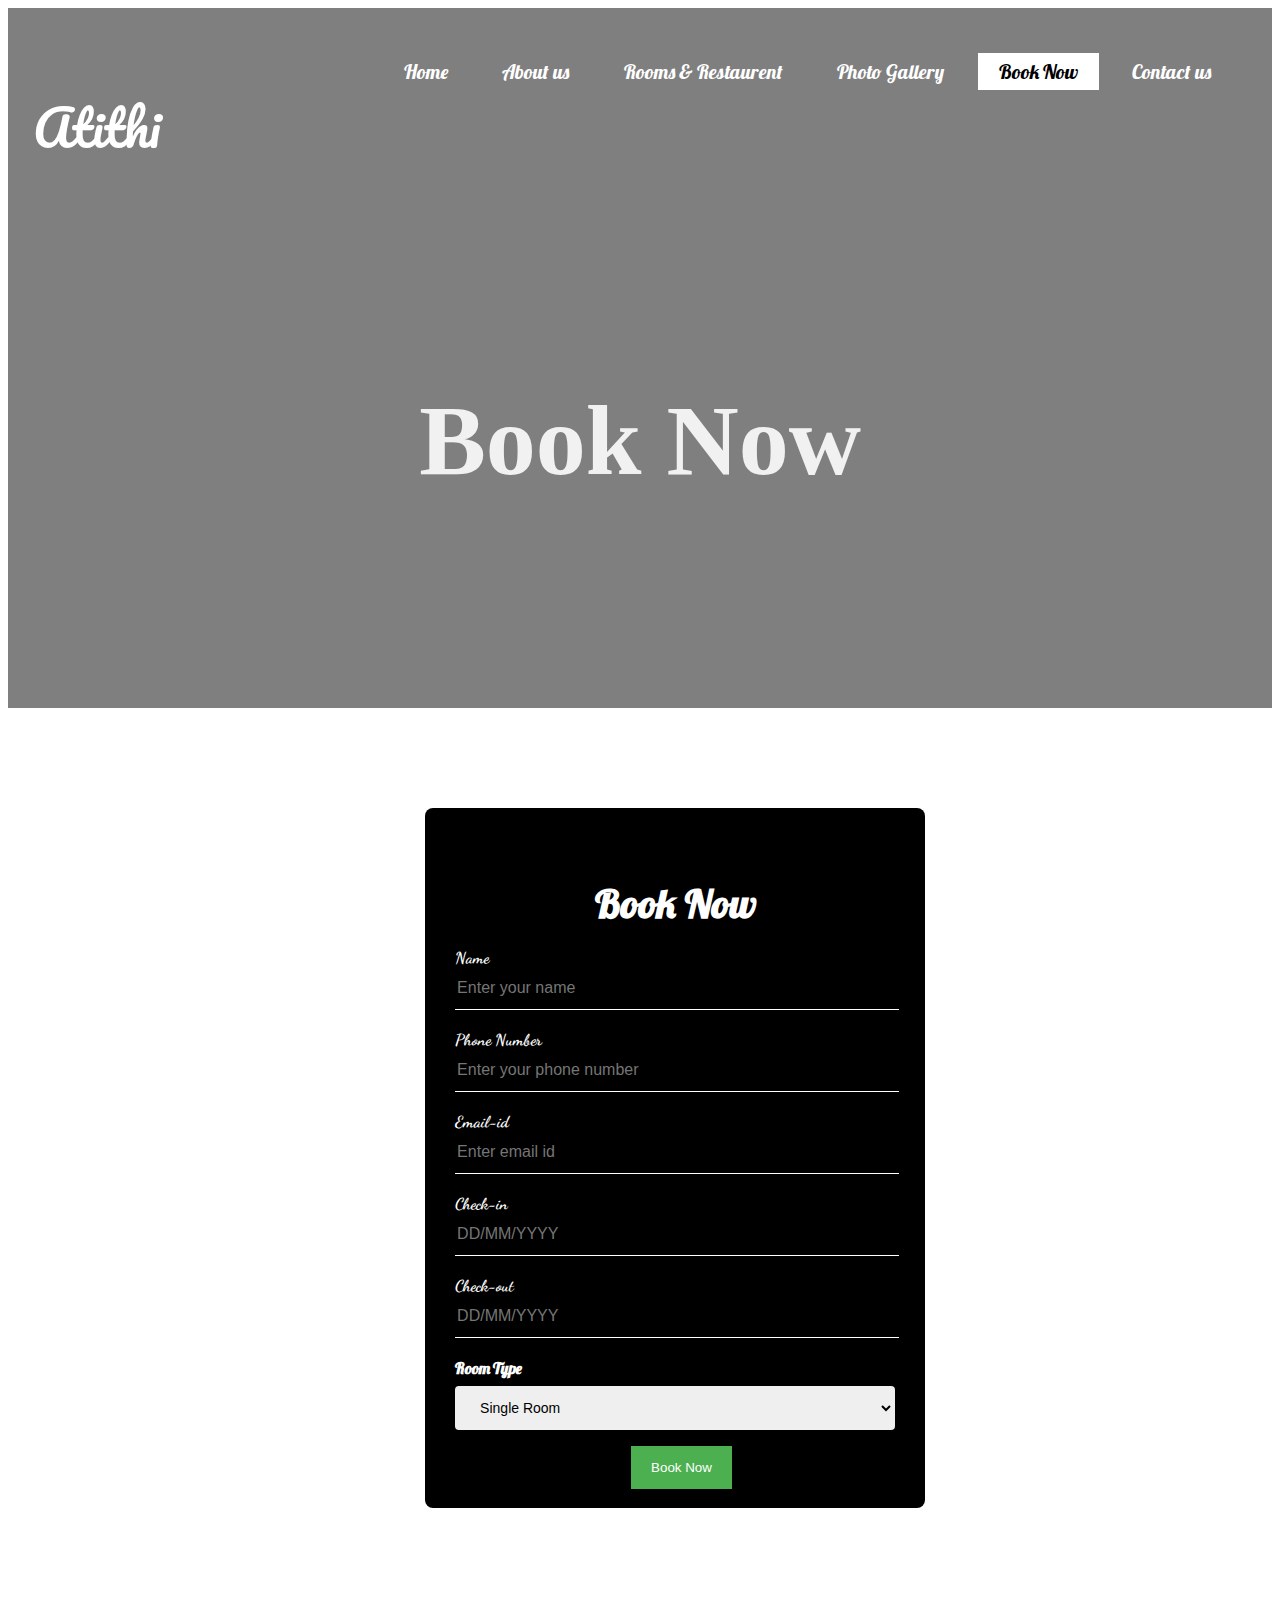
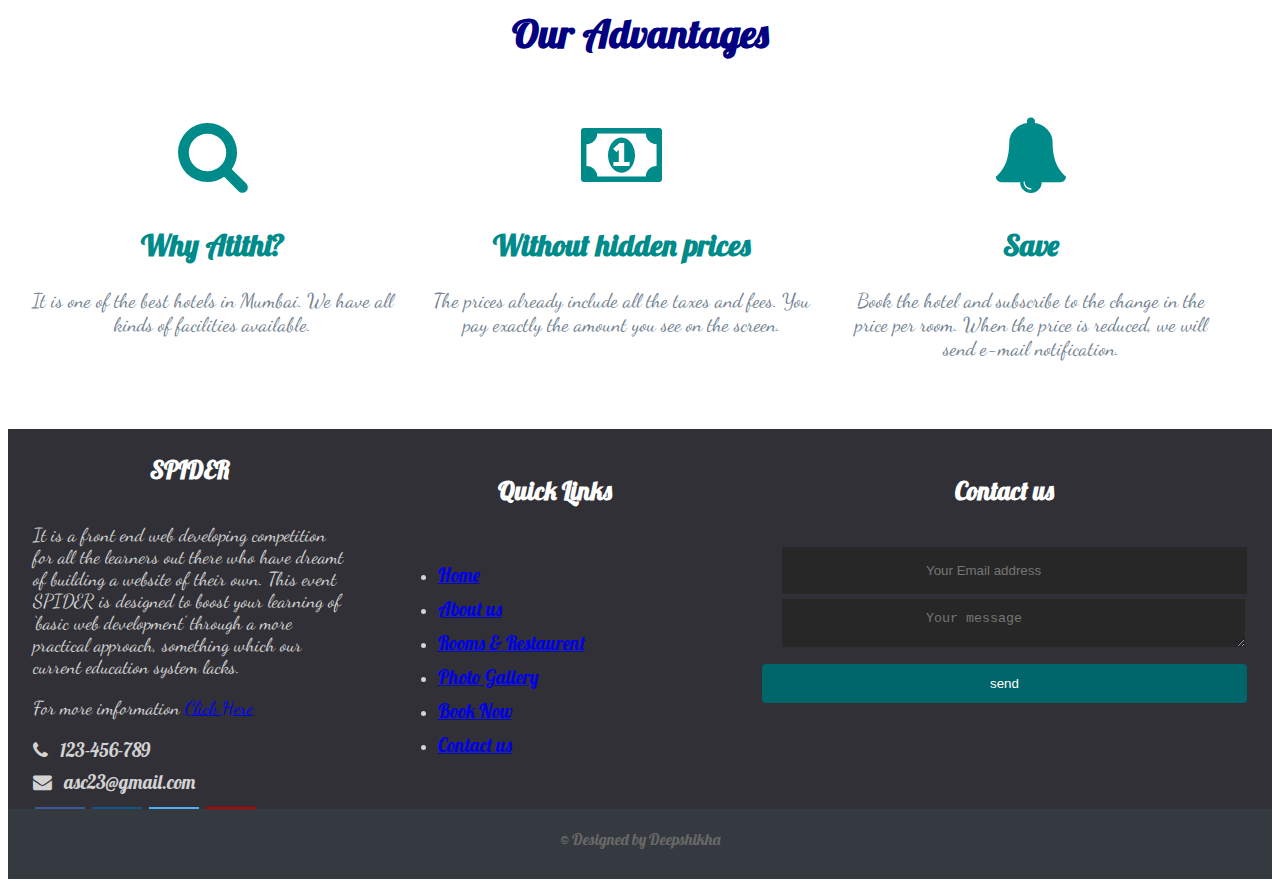
<file: bookn.html>
<!DOCTYPE html>
<html>
<head>
<title>HOTEL ATITHI</title>
</head>
<link rel="stylesheet" type="text/css" href="boxn.css">
<link href="https://fonts.googleapis.com/css2?family=Dancing+Script&family=Lobster&family=Permanent+Marker&display=swap" rel="stylesheet">
<link rel="stylesheet" href="https://cdnjs.cloudflare.com/ajax/libs/font-awesome/4.7.0/css/font-awesome.min.css">
<link href="https://fonts.googleapis.com/css2?family=Great+Vibes&family=Pacifico&display=swap" rel="stylesheet">

<body>

<header>
<div class="logo">
<p>Atithi</p>
</div>
<div class="nav">
<ul>
<li><a href="index.html">Home</a></li>
 <li> <a href="about.html">About us</a></li>
  <li><a href="room.html">Rooms & Restaurent</a></li>
<li><a href="gallery.html">Photo Gallery</a></li>
  <li class="active"><a href="bookn.html">Book Now</a></li>
 
 <li> <a href="contact.html">Contact us</a></li>
 
<ul>
</div>
<div class="box">
  <h1>Book Now</h1>
</div>
</header>



<div class="loginbox">
<h1>Book Now</h1>
<form>
<p>Name</p>
<input type="text" name="" placeholder="Enter your name" required>
<p>Phone Number</p>
<input type="text" name="" placeholder="Enter your phone number" required>

<p>Email-id</p>
<input type="text" name="" placeholder="Enter email id" required>
<p>Check-in</p>
<input type="text" name="" placeholder="DD/MM/YYYY" required>
<p>Check-out</p>
<input type="text" name="" placeholder="DD/MM/YYYY" required>


<label for="country">Room Type</label>
    <select id="country" name="country">
      <option value="single room">Single Room</option>
      <option value="double room">Double Room</option>
      <option value="delux room">Delux Room</option>
    </select>
  
    



<button onclick="document.getElementById('id01').style.display='block'" style="width:auto;">Book Now</button>

<div id="id01" class="modal">
  
  <form class="modal-content animate" action="/action_page.php" method="post">
    <div class="imgcontainer">
      <span onclick="document.getElementById('id01').style.display='none'" class="close" title="Close Modal">&times;</span>
    </div>

    <div class="container">
<p>Your Room is successfully booked</p>
     
     
</div> 

    </div>
  </form>
</div>

<div class="discount"> 
<h2>Our Advantages</h2>
</div>
<div class="row">
  <div class="column">
<div>
<span><i class="fa fa-search"></i></span>
</div>
    <h2>Why Atithi?</h2>
    <p>It is one of the best hotels in Mumbai. We have all kinds of facilities available.</p>
  </div>
  <div class="column">
<div>
<span><i class="fa fa-money"></i></span>
 </div>
    <h2>Without hidden prices</h2>
    <p>The prices already include all the taxes and fees. You pay exactly the amount you see on the screen.</p>
  </div>
  <div class="column">
<div>
<span><i class="fa fa-bell"></i></span>
 </div>
    <h2>Save</h2>
    <p>Book the hotel and subscribe to the change in the price per room. When the price is reduced, we will send e-mail notification.</p>
  </div>
</div>









<div class="footer">
<div class="footer-content">
  <div class="footer-section about">
<h1 class="logo-text">SPIDER</h1>
<p>It is a front end web developing competition for all the learners out there who have dreamt of building a website of their own. This event SPIDER is designed to boost your learning of ‘basic web development' through a more practical approach, something which our current education system lacks.</p>
<p>For more imformation <a href="https://spider.istebits.com/">Click Here</a></p>
<div class="contact">
<span><i class="fa fa-phone"></i> &nbsp; 123-456-789</span>
<span><i class="fa fa-envelope"></i> &nbsp; asc23@gmail.com</span>
</div>
<div class="socials">
<a href="#" class="fa fa-facebook"></a>
<a href="#" class="fa fa-instagram"></a>
<a href="#" class="fa fa-twitter"></a>
<a href="#" class="fa fa-youtube"></a>
</div>
</div>


<div class="footer-section links">
<h2> Quick Links</h2>
<br>
<ul>
<li><a href="index.html">Home</a></li>
 <li> <a href="about.html">About us</a></li>
  <li><a href="room.html">Rooms & Restaurent</a></li>
<li><a href="gallery.html">Photo Gallery</a></li>
  <li><a href="bookn.html">Book Now</a></li>
 <li> <a href="contact.html">Contact us</a></li>
  
<ul>
</div>


<div class="footer-section contact-form">
<h2>Contact us</h2>
<br>
<form action="index.html method="post">
<input type="email" name="email" class="text-input contact-input" placeholder="Your Email address">
<textarea name="message" class="text-input contact-input" placeholder="Your message"></textarea>
<button type="submit" class="btn btn-big">
<iclass="fa fa-envelope"></i>
send
</button>
</form>
</div>

</div>

<div class="footer-bottom">
&copy; Designed by Deepshikha
</div>

</div>




<script>
// Get the modal
var modal = document.getElementById('id01');

// When the user clicks anywhere outside of the modal, close it
window.onclick = function(event) {
    if (event.target == modal) {
        modal.style.display = "none";
    }
}
</script>




</form>
</div>
<script>
</html>
</file>
<file: boxn.css>
body {
  font-family:Lobster;
}

header {
background: linear-gradient(rgba(0,0,0,0.5),rgba(0,0,0,0.5)), url(https://www.reviewpro.com/wp-content/uploads/2018/10/HD_Hotel.jpg);
 background-size: cover;

font-family: 'Permanent Marker', cursive;

  background-position: center;
height: 700px;
  text-align: center;
 font-size: 50px;
}
.logo p{
float: left;
font-sixe:30px;
font-family: 'Pacifico', cursive;
padding: 25px;
color: white;
}


/* Set a style for all buttons */
button {
  background-color: #4CAF50;
  color: white;
  padding: 14px 20px;
  margin: 8px 0;
  border: none;
  cursor: pointer;
  width: 100%;
margin-left: 40%; 
}

button:hover {
  opacity: 0.8;
}



.imgcontainer {
  text-align: center;
  margin: 24px 0 12px 0;
  position: relative;
}

/* Extra styles for the cancel button */
.cancelbtn {
  width: auto;
  padding: 10px 18px;
  background-color: #f44336;
}



.container {
  padding: 16px;
 background-color:#f1f1f1;
}



/* The Modal (background) */
.modal {
  display: none; /* Hidden by default */
  position: fixed; /* Stay in place */
  z-index: 1; /* Sit on top */
  left: 0;
  top: 0;
  width: 100%; /* Full width */
  height: 100%; /* Full height */
  overflow: auto; /* Enable scroll if needed */
  background-color:  rgb(0,0,0); /* Fallback color */
  background-color: rgba(0,0,0,0.4); /* Black w/ opacity */
  padding-top: 60px;
}

.container p{
text-align: center;
font-weight: bold;
color: #000;
margin-bottom: 50px;
}

/* Modal Content/Box */
.modal-content {
  background-color: #fefefe;
  margin: 5% auto 15% auto; /* 5% from the top, 15% from the bottom and centered */
  border: 1px solid #888;
  width: 80%; /* Could be more or less, depending on screen size */
}

/* The Close Button (x) */
.close {
  position: absolute;
  right: 25px;
  top: 0;
  color: #000;
  font-size: 35px;
  font-weight: bold;
}

.close:hover,
.close:focus {
  color: red;
  cursor: pointer;
}

/* Add Zoom Animation */
.animate {
  -webkit-animation: animatezoom 0.6s;
  animation: animatezoom 0.6s
}

@-webkit-keyframes animatezoom {
  from {-webkit-transform: scale(0)} 
  to {-webkit-transform: scale(1)}
}
  
@keyframes animatezoom {
  from {transform: scale(0)} 
  to {transform: scale(1)}
}

/* Change styles for span and cancel button on extra small screens */
@media screen and (max-width: 300px) {
  span.psw {
     display: block;
     float: none;
  }
  .cancelbtn {
     width: 100%;
  }
}






.logo img{
float: left;
width:100px;
height: 100px;
padding: 25px;
}
.box{
position: absolute;
top: 50%;
left: 50%;
transform: translate(-50%,-50%);
}
.box h1{
  color:#f1f1f1;
font-size: 100px;
}


.nav ul{
float: right;
list-style-type: none;
margin-top: 25px;
}
.nav ul li{
display: inline-block;
}
.nav ul li a{
text-decoration: none;

font-family: 'lobster', cursive;
padding: 5px 20px;
font-size: 20px;
color: #fff;

border: 1px solid transparent;
transition: 0.6s ease;
}
.nav ul li a:hover{
background-color: #fff;
color: #000;
}

.nav ul li.active a{
background-color: #fff;
color: #000;
}

.column {
  float: left;
  width: 30%;
  padding: 15px;

  margin-bottom:8px;
height: 300px;
}


.row:after {
  content: "";
  display: table;
  clear: both;
}

.column span{
font-size: 30px;
text-align: center;
color: #008B8B;
}
.column span:hover{
 text-decoration: underline;
color: ;
}


.column h2{
font-size: 30px;
text-align: center;
color: #008B8B;
transition: 0.2s;
}
.column h2:hover{
color: #8FBC8F;
}

.column p{
font-size: 20px;
text-align: center;
color: #708090 ;
font-weight: normal;
}

.discount h2{
font-size: 40px;
text-align: center;
color: #000080;
transition: 0.2s;
}

.discount h2:hover{
 text-decoration: underline;
color: #6495ED;
}

.column span{
display: block;
font-size: 2cm;
margin-bottom:8px;
text-align: center;
color: #008B8B;
}
.column span:hover{
opacity:0.3;
}



.loginbox
{
width: 500px;
height: 700px;
background: #000;
color: #fff;
margin-top: 100px;
margin-bottom: 100px;

margin-left: 33%;

border-radius: 8px;

box-sizing: border-box;
padding: 70px 30px;
}


h1{
margin: 0;
padding: 0 0 20px;
text-align: center;
font-size: 40px;
}
.loginbox p{
margin: 0;
padding: 0;
font-weight: bold;
}
.loginbox input{
width: 100%;
margin-bottom: 20px;
}

.loginbox input[type="text"], input[type="password"]
{
border: none;
border-bottom: 1px solid #fff;
background: transparent;
outline: none;
height: 40px;
color: #fff;     
font-size: 16px;
}

.loginbox label{
font-weight: bold;
font-family: 'lobster', cursive;
}

.loginbox select {
  width: 100%;
  padding: 12px 20px;
font-family: sans-serif;
  margin: 8px 0;
  display: inline-block;
  border: 1px solid transparent;
  border-radius: 4px;
  box-sizing: border-box;

font-size: 14px;
}


.button {
float: right;
 background-color: #fb2525;
  border: none;
  color: #fff;
  padding: 10px 104px;
  text-align: center;
  text-decoration: none;
  border-radius: 10px;
  display: inline-block;
  font-size: 18px;
  margin: 4px 2px;
  cursor: pointer;


}



.loginbox a:hover
{
cursor: pointer;
background: #ffc107;
color: #000;
}


.loginbox  .modal {
  display: none; /* Hidden by default */
  position: fixed; 
 
  padding-top: 100px; /* Location of the box */
  left: 0;
  top: 0;
  width: 100%; 
  height: 100%; 
  overflow: auto; 
  background-color: rgb(0,0,0); 
  background-color: rgba(0,0,0,0.4); 

}

.loginbox .modal-content {
  background-color: #fefefe;
  margin: auto;
  padding: 30px;
  border: 1px solid #888;
  width: 80%;
transition: all 10s;
}

.loginbox .close {
  color: #aaaaaa;
  float: right;
  font-size: 28px;
  font-weight: bold;
}

.loginbox .close:hover,
.close:focus {
  color: #000;
  text-decoration: none;
  cursor: pointer;
}

p{
font-family: 'dancing script', cursive;
}





.footer{
background: #303036;
color: #d3d3d3;
height: 450px;
position: relative;
}

.footer .footer-content{
height: 400px;
display: flex;
}

.footer .footer-content .footer-section{
flex: 1;
padding: 25px;
}

.footer .footer-content h1, .footer .footer-content h2{
color: white;
font-size: 25px;
text-align: center;
}
.footer .footer-content p{
text-align: left;
font-size: 0.5cm;
}

.footer .footer-content .about a:hover{
border: ipx solid white;
color: white;
transition: all .3s;
}

.footer .footer-content .about .contact span{
display: block;
font-size: 0.5cm;
margin-bottom:8px;
}



.footer .footer-content .about .socials .fa {
  padding: 10px;
  font-size: 10px;
  width: 30px;
  text-align: center;
  text-decoration: none;
  margin: 5px 2px;
}

.footer .footer-content .about .socials .fa:hover {
    opacity: 0.7;
}

.footer .footer-content .about .socials .fa-facebook {
  background: #3B5998;
  color: white;
}

.footer .footer-content .about .socials .fa-twitter {
  background: #55ACEE;
  color: white;
}

.footer .footer-content .about .socials .fa-youtube {
  background: #bb0000;
  color: white;
}

.footer .footer-content .about .socials .fa-instagram {
  background: #125688;
  color: white;
}



.footer .footer-content .links ul a{
display: block;
margin-bottom: 10px;
font-size: 0.5cm;
transition: all 0.3s;
}

.footer .footer-content .links ul a:hover{
color: white;
margin-left: 15px;
transition: all 0.3s;
}

.footer .footer-content .contact-form .contact-input{
background: #272727;
color: #bebdbd;
margin-bottom: 5px;
line-height: 0.5rem;
padding: 1rem 9rem;
border: none;
margin-left: 20px;
}

.footer .footer-content .contact-form .contact-input:hover{
background: #1a1a1a;
}

.btn-big{
padding: 0.7rem 1.3rem;
line-height: 1.3 rem;
background: #006669;
color: white;
border: 1px solid transparent;
border-radius: 0.25rem;
float: right;
}

.btn-big:hover{
background: #fff;
color: #006669;
}

.footer .footer-bottom{
background: #343a40;
color: #686868;
height: 50px;
width: 100%;
text-align: center;
position: absolute;
bottom: 0px;
left: 0px;
padding-top: 20px;
}

@media (max-width: 600px) 
{
  nav, article {
    width: 100%;
    height: auto;
  }
}
</file>
